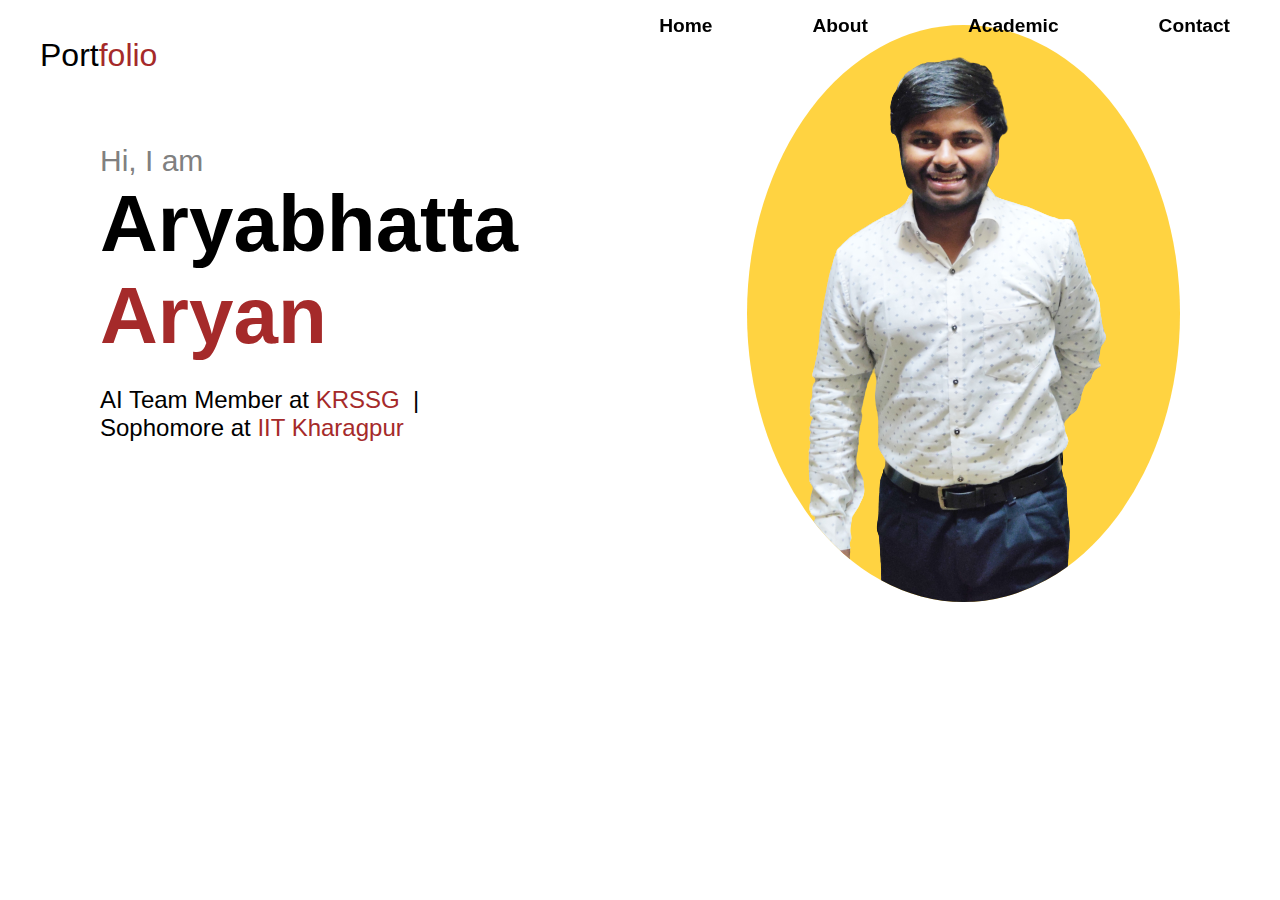
<file: index.html>
<!DOCTYPE html>
<html lang="en">
<head>
    <meta charset="UTF-8">
    <meta http-equiv="X-UA-Compatible" content="IE=edge">
    <meta name="viewport" content="width=device-width, initial-scale=1.0">
    <title>Portfolio</title>
    <link rel="stylesheet" href="home.css">
</head>
<body>
    <nav>
        <a href="Contact.html" target="_blank">Contact</a>
        <a href="Academic.html" target="_blank">Academic</a>
        <a href="About.html" target="_blank">About</a>
        <a href="#">Home</a>   
    </nav>

    <picture>
        <img src="formal.png" alt="My Image">
    </picture>

    <header>
        <!-- <h1>
            <span>Port</span>
            <span>folio</span>
        </h1> -->
        <p>Port<c>folio</c> </p>
    </header>

    <main>
        <h4>Hi, I am</h4>
        <h1>Aryabhatta<br> <clr>Aryan</clr> </h1>
        <p>AI Team Member at <a href="https://krssg.in/" target="_blank">KRSSG</a> &nbsp;|&nbsp; <br>
            Sophomore at <a href="http://www.iitkgp.ac.in/" target="_blank">IIT Kharagpur</a>
        </p>
    </main>

</body>
</html>
</file>
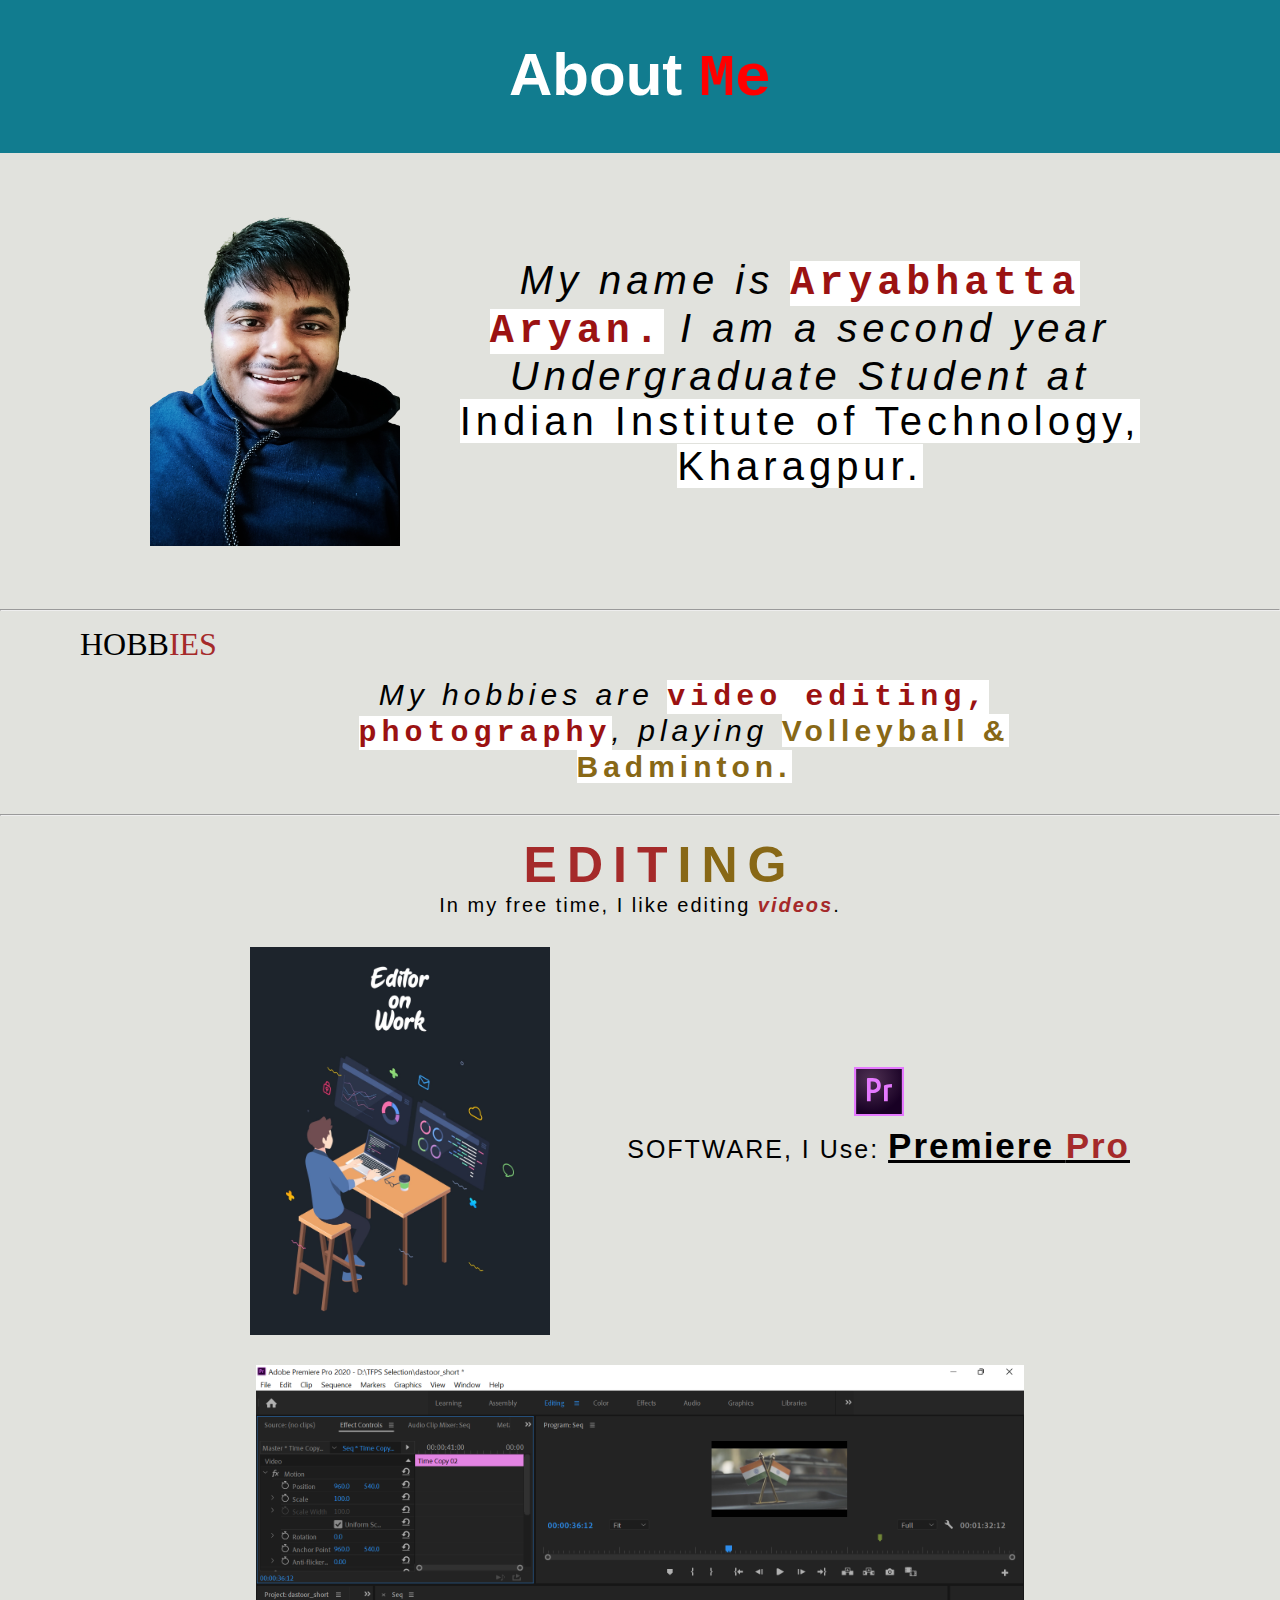
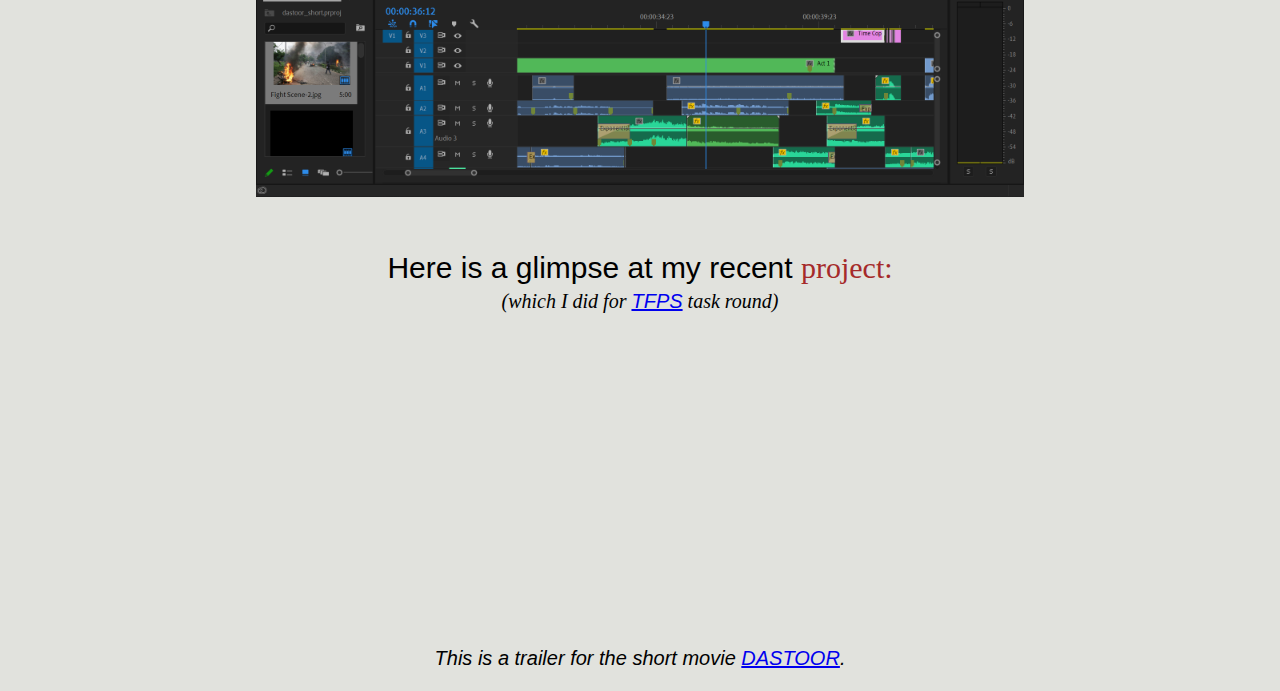
<file: About.html>
<!DOCTYPE html>
<html lang="en">
<head>
    <meta charset="UTF-8">
    <meta http-equiv="X-UA-Compatible" content="IE=edge">
    <meta name="viewport" content="width=device-width, initial-scale=1.0">
    <title>About</title>
    <link rel="stylesheet" href="about.css">
</head>
<body>
    <header>
        <h1>About <span>Me</span></h1>
    </header>

    <div class="about">
        <!-- <header>
            <h1>About <span>Me</span></h1>
        </header> -->
        <img src="about.png" alt="Image" width="250px" height="auto">
        <div class="about-text">
            <p><i>My name is <span>Aryabhatta Aryan.</span> I am a second year Undergraduate Student at <span2>Indian Institute of Technology, Kharagpur.</span2> </i></p>    
        </div>
    </div>

    <div class="hobby">
        <!-- <header>
            <h1>Hobby</h1>
        </header> -->
        <hr>
        <p id="hobby">Hobb<c>ies</c></p>
        <p id="detail">
            My hobbies are <span>video editing,</span> <span>photography</span>, playing <span2>Volleyball & Badminton.</span2>
        </p>
        <hr>
        <header2>
            <h1> <clr>Edit</clr>ing</h1>
        </header2>
        <div class="hobby-content">
            <div>
                <p> In my free time, I like editing <c><i><b>videos</b></i></c>.</p>
                <img src="EditorOnWork.jpg" alt="EditorOnWork" width=300px height=auto>
            </div>

            <SOFTWARE>
                <img src="logo.svg" alt="Premiere Pro" width=50px>
                <p> SOFTWARE, I Use: <PP>Premiere <PPC>Pro</PPC></PP></p>
            </SOFTWARE>

        </div>
        <div class="timeline">
            <!-- text kahi aur kyu aa jaa raha hai? -->
            <!-- <p>Here is a glimpse at my recent project:</p> -->
            <img src="timeline.png" alt="timeline" width="60%">
            <p class="large">Here is a glimpse at my recent <c>project:</c></p>
            <p id="TFPS">(which I did for <a href="https://www.youtube.com/channel/UCZzBPd0ceMq4EzKNibqAyaA">TFPS</a> task round)</p>
            <iframe width="560" height="315" src="https://www.youtube.com/embed/8dolZW-EelA" title="YouTube video player" frameborder="0" allow="accelerometer; autoplay; clipboard-write; encrypted-media; gyroscope; picture-in-picture" allowfullscreen></iframe>
            <p id="DASTOOR">This is a trailer for the short movie <a href="https://youtu.be/4Oa0AEcyGp8">DASTOOR</a>.</p>

        </div>
    </div>
</body>
</html>
</file>
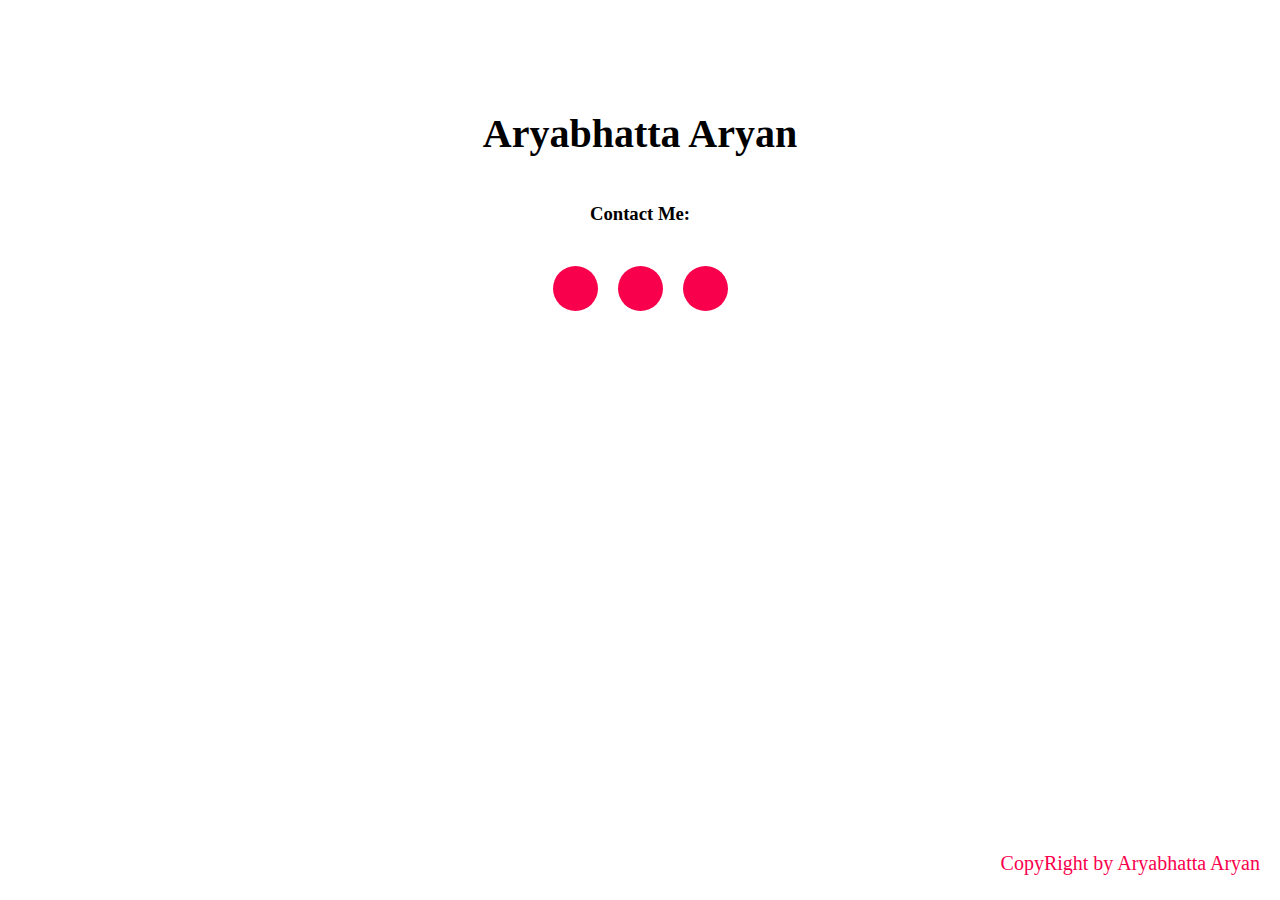
<file: Contact.html>
<!DOCTYPE html>
<html lang="en">
<head>
    <meta charset="UTF-8">
    <meta http-equiv="X-UA-Compatible" content="IE=edge">
    <meta name="viewport" content="width=device-width, initial-scale=1.0">
    <title>Contact Me</title>
    <link rel="stylesheet" href="contact.css">
    <link rel="stylesheet" href="https://cdnjs.cloudflare.com/ajax/libs/font-awesome/5.15.3/css/all.min.css" integrity="sha512-iBBXm8fW90+nuLcSKlbmrPcLa0OT92xO1BIsZ+ywDWZCvqsWgccV3gFoRBv0z+8dLJgyAHIhR35VZc2oM/gI1w==" crossorigin="anonymous" referrerpolicy="no-referrer" />
</head>
<body>
    <div class="contact">
		<h1>Aryabhatta Aryan</h1>
		<h3>Contact Me: </h3>
		<div class="social">
            <a href="https://www.linkedin.com/in/aryabhatta-aryan-96b759229/" target="_blank"><i class="fab fa-linkedin"></i></a>
			<a href="https://www.facebook.com/profile.php?id=100009605899558" target="_blank"><i class="fab fa-facebook-f"></i></a>
			<a href="https://www.instagram.com/aryabhatta.aryan/" target="_blank"><i class="fab fa-instagram"></i></a>
		</div>
	</div>
    <p class="end">CopyRight by Aryabhatta Aryan</p>
</body>
</html>
</file>
<file: home.css>
/* * {
    box-sizing: border-box;
} */

body {
    margin: 0px;
    font-family: -apple-system, BlinkMacSystemFont, 'Segoe UI', Roboto, Oxygen, Ubuntu, Cantarell, 'Open Sans', 'Helvetica Neue', sans-serif;
}

/* upar jagah kyu chhut raha hai */
nav {
    padding-top: 5px;
    position: fixed;
    right: 0;   /* fixes nav bar in right */
    /* overflow: auto; */
}
nav a {
    text-decoration: none; /* removes blue line */
    padding: 10px 50px 10px 50px;  /* add space b/w links */
    text-align: center; /* individual align */
    float: right;
    color: black;
    font-weight: bold;
    font-size: larger;
}

nav a:hover {
    color: rgb(21, 132, 151);
}

nav a:active {
    background-color: rgb(21, 132, 151);;
    color: white;
}

/* picture ka size 0 *0 hai kyu? */
/* picture {
    background-color: yellow;
    background: rgb(78, 78, 40);
    width: 1000px;
    height: 1000px;
} */
/* picture {
    background-image: url("formal.png");
} */
picture img {
    /* aise toh screen chhota hoga, toh dikkat ho jayega. Sahi se kaise add karein? */
    position: absolute;
    top: 25px;
    right: 100px;
    z-index: -5;
    /* float: right; */
    /* border: blue; */

    /* left: 500px; */
    /* overflow: auto; */

    /* bg add nahi kar sakte kyunki phir screen chhota karne par text pe aa jata hai */
    background: rgba(255, 196, 0, 0.747);
    border-radius: 50%;
    width: 433px;
    height: 577px;
    /* HOW TO CROP THE IMAGE? : by adjusting width or size. */
}

header {
    /* padding-top: 25px; */
    /* width: 0px; */
    padding-top: 5px;
    padding-left: 40px;
    margin: 0px;
    border: 0px;
    width: 50%;
    
    font-size: 200%;
}

header c {
    color: brown;
}

main {
    padding-top: 3%;
    padding-left: 100px;
    /* margin: 0px; */
}

main h4 {
    margin: 0px; /* sab mein alag alag karna hoga? */
    color: gray;
    font-size: 30px;
    font-weight: 500;
}
main h1 {
    /* padding: 0px; */
    margin: 0px;
    /* border: 0px; */
    font-size: 500%;
    font-weight: 600;
    width: 50%;
}

main h1 clr {
    color: brown;
}

main p {
    font-size: 150%;
    /* font-weight: 200; */
}

main p a {
    text-decoration: none;
    color: brown;
}

main p a:hover {
    /* color: rgb(202, 24, 24); */
    color: blue;
}
</file>
<file: about.css>
*{
	padding: 0;
	margin: 0;
	font-family: 'Josefin Sans', sans-serif;
	box-sizing: border-box;

    /* background-color: rgb(175, 113, 184); */
    /* background-color: #c2b8ad; */
    background-color: #e1e2dd;
}

.about {
    /* bg color overwrite kyu nahi hote hai */
    /* background-color: #000000; */

    text-align: center;
    margin: 50px;
    margin-top: 5px;
    margin-bottom: 100px;
}

header {
    padding: 40px;
    background-color: rgb(17, 124, 143);

    text-align: center;
    font-size: 30px;
    font-weight: lighter;

    color: white;
}

header h1 {
    background-color: rgb(17, 124, 143);
}

span {
    color: red;
    font-family: monospace;
    font-weight: bold;

    background-color: rgb(17, 124, 143);
}
.about h1 {
    text-align: center;
    font-size: 45px;
    font-weight: lighter;
    /* background-color: rgb(149, 28, 165); */

    font-family: monospace;
    font-weight: bold;    
}

.about img {
    background-image: url("https://i0.wp.com/zeevector.com/wp-content/uploads/2021/03/Light-color-brochure-background-free-download-scaled.jpg?fit=1811%2C2560&ssl=1");
    /* background-color: brown; */
    padding-top: 5px;

    /* border kyu nahi aa raha */
    /* border-style: dotted;
    border: 500px;
    border-color: black; */

    float: left;
    /* margin: 100px; */
    margin-top: 50px;
    margin-left: 100px;

}



.about-text span {
    color: rgb(155, 18, 18);
    font-style: normal;
    font-weight: bold;

    background-color: white;
}

.about-text span2 {
    font-style: normal;
    background-color: white;
}
/* limits the text into a fixed width */
.about-text {
    padding-top: 100px;
    padding-left: 400px;
    padding-right: 100px;
    width: 1200px;
    /* float: right; */
    margin-bottom: 25px;

    font-family: sans-serif;
    font-size: 40px; /* 40px */
    letter-spacing: 5px;

    /* padding-bottom: 2px;
    border: 20px; */
}

/* head {
    padding: 10px;

    text-align: center;
} */
.hobby {
    padding-top: 20px;
}
header2 {
    /* padding: 10px; */
    /* margin: 10px; */

    text-align: center;
    font-size: 50px;
    /* border-style: solid; */

    float: left;

    padding-top: 5px;
    padding-left: 40px;
    margin: 0px;
    border: 0px;
    width: 100%;
    
    /* font-size: 200%; */
    font-weight: lighter;

    margin-top: 15px;
}

header2 h1 {
    font-weight: bold;
    font-family: sans-serif;
    font-size: 50px;
    text-transform: uppercase;
    letter-spacing: 10px;

    color: rgb(136, 104, 22);

}

clr {
    font-weight: bold;
    font-family: sans-serif;
    font-size: 50px;
    letter-spacing: 10px;

    color: brown;
}


/* .hobby {
    background-color: cyan;
} */

#hobby {
    padding-top: 5px;
    padding-left: 80px;
    margin: 0px;
    /* margin-left: 50px; */
    border: 0px;

    width: 50%;

    font-size: 200%;
    font-family: cursive;
    text-transform: uppercase;

    margin-top: 10px;
}

#detail {
    /* width: 42000px; */
    width: 60%;
    text-align: center;
    font-family: sans-serif;
    font-size: 30px; /* 40px */
    letter-spacing: 5px;

    /* background-color: brown; */

    margin-top: 15px;
    margin-left: 300px;
    margin-bottom: 30px;

    font-style: italic;
}

#detail span {
    color: rgb(155, 18, 18);
    font-style: normal;
    font-weight: bold;

    background-color: white;
}

#detail span2 {
    color: rgb(136, 104, 22);

    font-style: normal;
    font-weight: bold;

    background-color: white;
}

c {
    color: brown;
    font-family: cursive;
}

/* .hobby header2 h1 {
    text-align: center;
    color: brown;

    width: 100%;
    
    
    width: auto;
    margin: auto;
} */

.center {
    /* width: 200%; */
    text-align: center;
}

.hobby-content {
    /* margin-top: 10px; */
    text-align: center;

    font-family: sans-serif;
    font-size: 20px; /* 40px */
    letter-spacing: 2px;

}

.hobby-content div img{
    /* transform: rotateY(-10deg); */
    /* transform: rotateZ(-2deg); */
    /* transform: perspective(30); */
    margin-top: 30px;
    margin-left: 250px;
    margin-bottom: 30px;
    float: left;
}

SOFTWARE {
    float: right;

    margin-top: 150px;
    margin-right: 150px;
    margin-bottom: 150px;
}

SOFTWARE img {
    margin-bottom: 5px;
}

SOFTWARE p {
    font-size: 25px;
}

PP {
    /* font-family: serif; */
    font-weight: bold;
    font-size: 35px;
    text-decoration: underline;
}

PPC {
    color: brown;
}

.timeline {
    margin-top: 30px;
    /* background-color: brown; */

    text-align: center;
}

.large {
    margin-top: 50px;
    margin-bottom: 5px;

    font-size: 30px;
    font-style: normal;
}

#TFPS {
    font-family: serif;
    font-style: italic;
    font-size: 20px;

    margin-bottom: 10px;
}

#DASTOOR {
    font-size: 20px;
    font-style: italic;

    margin-top: 5px;
    margin-bottom: 30px;
}
</file>
<file: contact.css>
.contact{
	position: relative;
	width: 100%;
	height: 400px;
	/* background: #101010; */
	display: flex;
	flex-direction: column;
	align-items: center;
	justify-content: center;
}

.social{
	display: flex;
}
.social a{
	width: 45px;
	height: 45px;
	display: flex;
	align-items: center;
	justify-content: center;
	background:  #f9004d;
	border-radius: 50%;
	margin: 22px 10px;
	color: white;
	text-decoration: none;
	font-size: 20px;
}
.social a:hover{
	transform: scale(1.3);
	transition: .3s;
}
.end{
	position: absolute;
	color:#f9004d;
	bottom: 5px;
    right: 20px;
	font-size: 20px; 
    text-align: center;
    /* margin-left: 38%; */
}

 .contact h1 {
    text-align: center;
    font-size: 40px;
}
/*
.contact {
    text-align: center;
}

.social {
    text-align: center;
    margin-left:43%;
}

.contact h3 {
    font-size: 25px;
    font-weight: lighter;
    font-family: Verdana, Geneva, Tahoma, sans-serif;
} */
</file>
